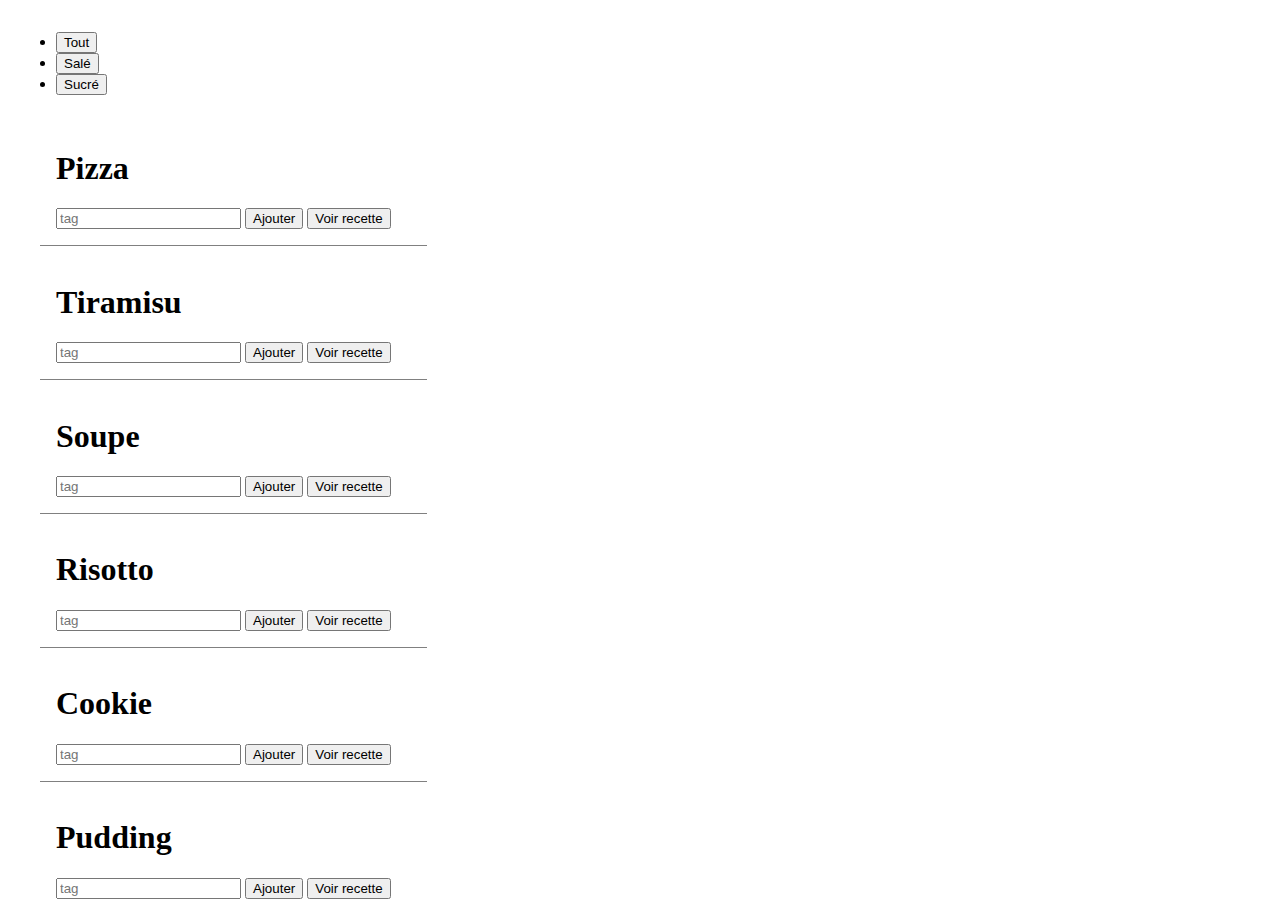
<file: index.html>
<!DOCTYPE html>
<html lang="en">
  <head>
    <meta charset="UTF-8" />
    <meta name="viewport" content="width=device-width, initial-scale=1.0" />
    <title>Document</title>
    <style>
      * {
        box-sizing: border-box;
      }

      body {
        margin: 0;
      }

      img {
        max-width: 300px;
        max-height: 300px;
      }

      main {
        height: 100vh;

        display: grid;
        align-items: center;

        /* prettier-ignore */
        grid:
          "controls recipe-view" auto
          "recipes  recipe-view" 1fr
          /1fr      2fr;
      }

      section {
        padding: 1rem;
      }

      #controls {
        grid-area: controls;
      }

      #recipes {
        grid-area: recipes;
        overflow-y: auto;

        width: 100%;

        list-style-type: none;

        li {
          padding: 1rem;
          cursor: pointer;
        }
        li:not(:last-child) {
          border-bottom: 1px solid grey;
        }
      }

      #recipe-view {
        grid-area: recipe-view;

        article {
          width: 100%;
        }
      }

      .hidden {
        display: none;
      }
    </style>
  </head>
  <body>
    <main>
      <section id="controls">
        <ul id="filters">
          <li id="all"><button>Tout</button></li>
          <li id="salty"><button>Salé</button></li>
          <li id="sweet"><button>Sucré</button></li>
        </ul>
      </section>
      <ul id="recipes">
        <li id="pizza" class="recipe salty">
            <h1>Pizza</h1>
            <input type="text" placeholder="tag" />
            <button class="tag-submit">Ajouter</button>
            <button class="remove-recipe">Voir recette</button>
            <ul class="tags"></ul>
          </li>
        <li id="tiramisu" class="recipe sweet">
            <h1>Tiramisu</h1>
            <input type="text" placeholder="tag" />
            <button class="tag-submit">Ajouter</button>
            <button class="remove-recipe">Voir recette</button>
            <ul class="tags"></ul>
          </li> 
          <li id="soup" class="recipe salty">
            <h1>Soupe</h1>
            <input type="text" placeholder="tag" />
            <button class="tag-submit">Ajouter</button>
            <button class="remove-recipe">Voir recette</button>
            <ul class="tags"></ul>
          </li>
          <li id="risotto" class="recipe salty">
            <h1>Risotto</h1>
            <input type="text" placeholder="tag" />
            <button class="tag-submit">Ajouter</button>
            <button class="remove-recipe">Voir recette</button>
            <ul class="tags"></ul>
          </li>
          <li id="cookie" class="recipe sweet">
            <h1>Cookie</h1>
            <input type="text" placeholder="tag" />
            <button class="tag-submit">Ajouter</button>
            <button class="remove-recipe">Voir recette</button>
            <ul class="tags"></ul>
          </li>
          <li id="pudding" class="recipe sweet">
            <h1>Pudding</h1>
            <input type="text" placeholder="tag" />
            <button class="tag-submit">Ajouter</button>
            <button class="remove-recipe">Voir recette</button>
            <ul class="tags"></ul>
          </li>
      </ul>
      <section id="recipe-view">
        <article id="pizza-view">
          <h1>Pizza</h1>
          <img src="./image/pizza.jpg" />
          <ul>
            <li>pâte à pizza</li>
            <li>tomate</li>
            <li>fromage</li>
            <li>sel</li>
          </ul>
          <div>
            <p>
              Étalez une couche de sauce tomate.
            </p>
            <p>
              Ajoutez la mozzarella en tranches, le jambon, les lamelles de poivron.
            </p>
            <p>
              Saupoudrez d'origan et ajoutez un filet d'huile d'olive.
            </p>
            <p>
              Faites cuire dans un four préchauffé à 220°C.
            </p>
            <p>
              La pâte doit être dorée et croustillante, et le fromage bien fondu.
            </p>
          </div>
        </article>
        <article id="tiramisu-view">
          <h1>Tiramisu</h1>
          <img src="./image/tiramisu.jpg" />
          <ul>
            <li>crème fraiche</li>
            <li>terre</li>
            <li>sucre en poudre</li>
            <li>café</li>
          </ul>
          <div>
            <p>
              Trempez rapidement les biscuits à la cuillère dans le café, 
              sans les détremper.
            </p>
            <p>
              Dans un saladier, fouettez les jaunes d'œufs avec le sucre 
              jusqu'à ce que le mélange blanchisse.
            </p>
            <p>
              Montez les blancs d'œufs en neige ferme avec une pincée de sel.
            </p>
            <p>
              ajoutez une couche de crème au mascarpone,répétez 
              l'opération en terminant par une couche de crème.
            </p>
            <p>
              Saupoudrez le dessus de terre.
            </p>
          </div>
        </article>
        <article id="soup-view">
          <h1>Soupe</h1>
          <img src="./image/soup.jpg" />
          <ul>
            <li>1L d'eau</li>
            <li>sel</li>
            <li>3 grenouille</li>
            <li>pierre</li>
            <li>1kg de sable</li>       
          </ul>
          <div>
            <p>Dans une casserole, faites revenir la viande avec l'ail et l'huile de sésame
               pour la faire brunir.
              </p>
              <p>Ajoutez les algues et la sauce soja pendant une minute pour mélanger les saveurs.
               </p>
               <p>Couvrir et laissez mijoter pendant environ 30 min/1h00 le temps que la soupe 
                devienne plus épaisse et laiteuse.
               </p>
          </div>
        </article>
        <article id="risotto-view">
          <h1>Risotto</h1>
          <img src="./image/risotto.jpg" />
          <ul>
            <li>des fruits</li>
            <li>de la pierre</li>
            <li>des épices d'Italie</li>
            <li>du beurre</li>
          </ul>
          <div>
            <p>
                Dans une casserole, faites revenir 
                l’oignon avec l’huile d’olive jusqu’à ce qu’il soit translucide.
            </p>
            <p>
                Ajoutez le riz et faites-le nacrer.
            </p>
            <p>
                Ajoutez le bouillon chaud, louche par louche,
                en remuant constamment.
            </p>
            <p>
                1.5 L d'eau- 2 gousses d'ail écrasées.
            </p>
            <p>
                Mélangez bien pour obtenir une texture crémeuse.
                Salez, poivrez et servez immédiatement.
            </p>
          </div>
        </article>
        <article id="cookie-view">
          <h1>Cookie</h1>
          <img src="./image/cookie.jpg" />
          <ul>
            <li>1000g beurre</li>
            <li>3000 pepites de chocolats</li>
            <li>2L de lait</li>
            <li>300g de sucre</li>
          </ul>
          <div>
            <p>
              Faire fondre le beurre pendant 2h.
            </p>
            <p>
              Mélangez le beurre avec le sucre jusqu'a que ça devienne rose.
            </p>
            <p>
              Ajoutez le lait, melanger et faites des boules.
            </p>
            <p>
              Mettre au foure pendant 1h à 500C.
            </p>
          </article>
            <article id="pudding-view">
              <h1>Pudding</h1>
              <img src="./image/pudding.jpg" />
              <ul>
                <li>beaucoup de lait </li>
                <li>un peu de sel</li>
                <li>une pincé de beurre</li>
                <li>très peu de canelle</li>
              </ul>
              <div>
                <p>
                  Ajouter le reste du lait en délayant progressivement.
                </p>
                <p>
                  Faites en sorte que la pâte soit souple ni trop épaisse, ni trop liquide.
                </p>
                <p>
                 Verser la pâte dans un moule beurré et faire cuire au four 45/50 min à 190°
                </p>
                <p>
                 Laissez reposer.
                </p>
          </div>
      
        </article>
      </section>
    </main>
    <script>

hideAllRecipes();

const recipeEls = document.querySelectorAll(".recipe");
const filtersEl = document.querySelector("#filters");

filtersEl.querySelectorAll("li").forEach((filterEl) => {
  filterEl
    .querySelector("button")
    .addEventListener("click", () => filter(filterEl));
});

recipeEls.forEach((recipeEl) => {
  recipeEl.addEventListener("click", () => {
    hideAllRecipes();
    document
      .querySelector(`#${recipeEl.id}-view`)
      .classList.remove("hidden");
  });

  recipeEl.querySelector(".tag-submit").addEventListener("click", () => {
    const newTag = recipeEl.querySelector("input").value;

    const existingTag = recipeEl.querySelector(`.tags > .${newTag}`);

    if (existingTag) { 
      return; 
    }

    recipeEl.querySelector(".tags").insertAdjacentHTML(
      "beforeend",
      `
      <div id="fresh-tag" class="tag vegetarian">
        <p>vegetarian</p>
        <button>❌</button>
      </div>
    `
    );

    const newTagEl = document.querySelector("#fresh-tag");
          newTagEl.id = "";

          newTagEl.querySelector("button").addEventListener("click", () => {
            newTagEl.remove();
          });

    
        });
      });

      function filter(filterElement) {
        if (filterElement.id == "all") {
          recipeEls.forEach((recipeEl) => {
            recipeEl.classList.remove("hidden");
          });
        } else {
          recipeEls.forEach((recipeEl) => {
            if (recipeEl.classList.contains(filterElement.id)) {
              recipeEl.classList.remove("hidden");
            } else {
              recipeEl.classList.add("hidden");
            }
          });
        }
      }

      function hideAllRecipes() {
        const recipeViews = document.querySelectorAll("#recipe-view > *");

        for (let i = 0; i < recipeViews.length; i += 1) {
          recipeViews[i].classList.add("hidden");
        }
      }
    </script>
  </body>
</html>
</file>
